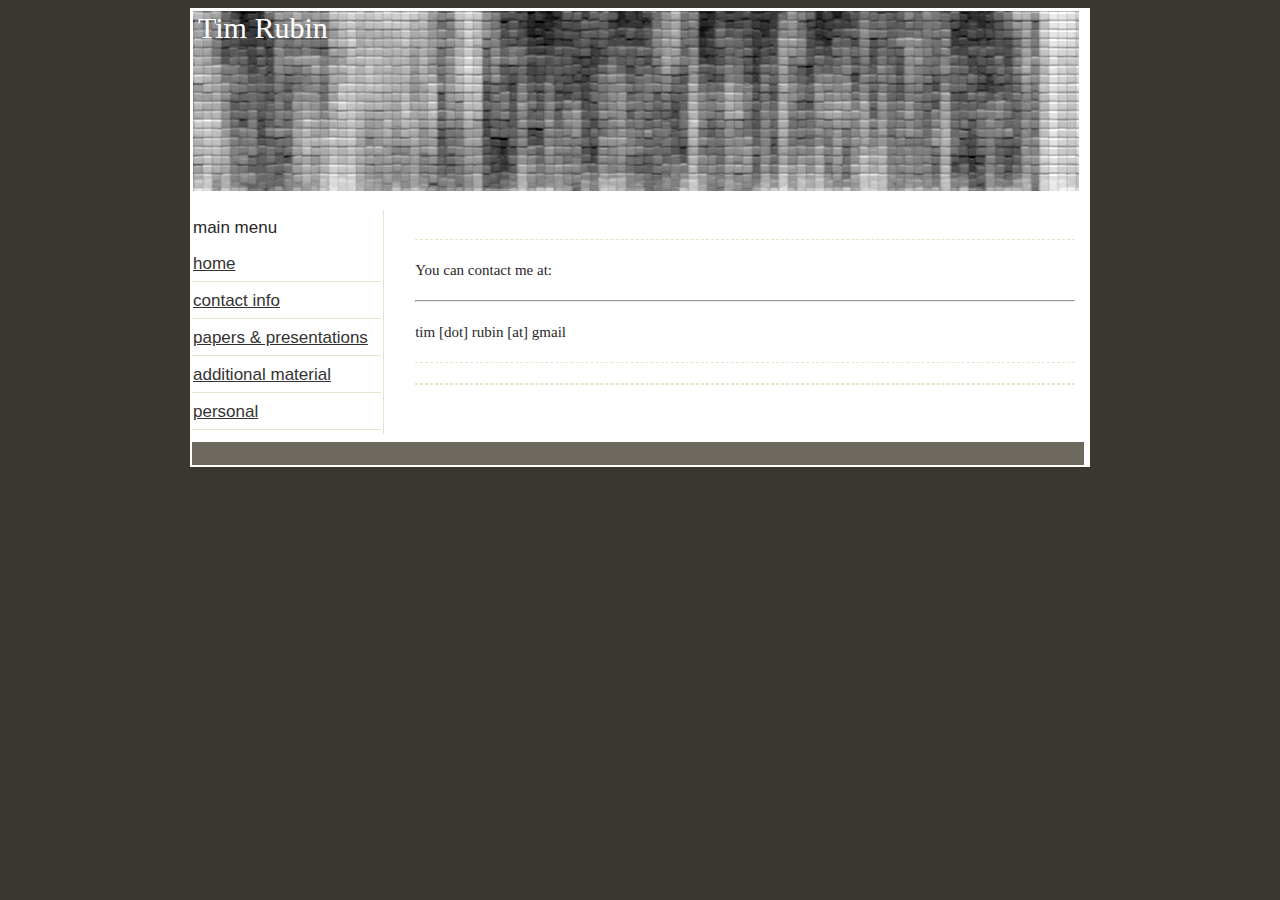
<file: contact.html>
<!DOCTYPE html PUBLIC "-//W3C//DTD XHTML 1.0 Transitional//EN" "http://www.w3.org/TR/xhtml1/DTD/xhtml1-transitional.dtd">
<html xmlns="http://www.w3.org/1999/xhtml" lang="en" xml:lang="en">

<head>
<meta http-equiv="Content-Type" content="text/html; charset=windows-1252" />
<title>Tim Rubin</title>
<meta name="ProgId" content="FrontPage.Editor.Document" />
<link rel="stylesheet" type="text/css" href="main.css" />
</head>

<body bgcolor="#242640">

<div align="center">
	<table width="900" border="1" class="Table" id="table1">

		<tr>
			<td colspan="3" style="font-family: 'Trebuchet MS', Verdana, Arial, sans-serif; font-size: 14px; color: #282828">
			<div class="title">
				Tim Rubin</div>
&nbsp;</td>
			<td width="0" height="100"></td>
		</tr>
		<tr>
			<td width="190" >
			main menu</td>
			<td width="710"  rowspan="7" class="divider">
			<div class="content">
                	<p>You can contact me at:</p> <hr />
					<p>tim [dot] rubin [at] gmail </p>
                </div>
				<br>
                
			<div class="content">
                </div>
				<br>
                <!--
					<div class="content">
                	<p>You can contact me  at:</p>
					<p>trubin [at] uci [dot] edu</p>
					<p>My office at UCI is Social Sciences Gateway Building (SSGB) 2279</p>
					</div> -->


		</td>
			<td width="0" height="33"></td>
		</tr>
		
        <tr>
			<td class="nav" onmouseover="this.className='navHover'" onmouseout="this.className='nav'">
			<a href="home.html">home</a></td>
			<td height="33"></td>
		</tr>
		        		
        <tr>
			<td class="nav" onmouseover="this.className='navHover'" onmouseout="this.className='nav'">
			<a href="contact.html">contact info</a></td>
			<td height="33"></td>
		</tr>
        
        <tr>
			<td class="nav" onmouseover="this.className='navHover'" onmouseout="this.className='nav'">
			<a href="papers.html">papers & presentations</a></td>
			<td height="33"></td>
		</tr>


        <tr>
			<td class="nav" onmouseover="this.className='navHover'" onmouseout="this.className='nav'">
			<a href="additional.html">additional material</a></td>
			<td height="33"></td>
		</tr>

        <tr>
			<td class="nav" onmouseover="this.className='navHover'" onmouseout="this.className='nav'">
			<a href="personal.html">personal</a></td>
			<td height="33"></td>
		</tr>
		
		
        <tr>
			<td></td>

		</tr>
		<tr>
			<td style="font-family: 'Trebuchet MS', Verdana, Arial, sans-serif; font-size: 14px; color: #282828">
			</td>
			<td height="2"></td>
		</tr>
		
		
		<tr>
			<td colspan="4" class="creds" bgcolor="#242640"></td> 
			<td height="21" width="0"></td>
		</tr>
	</table>
</div>

</body>

</html>
</file>
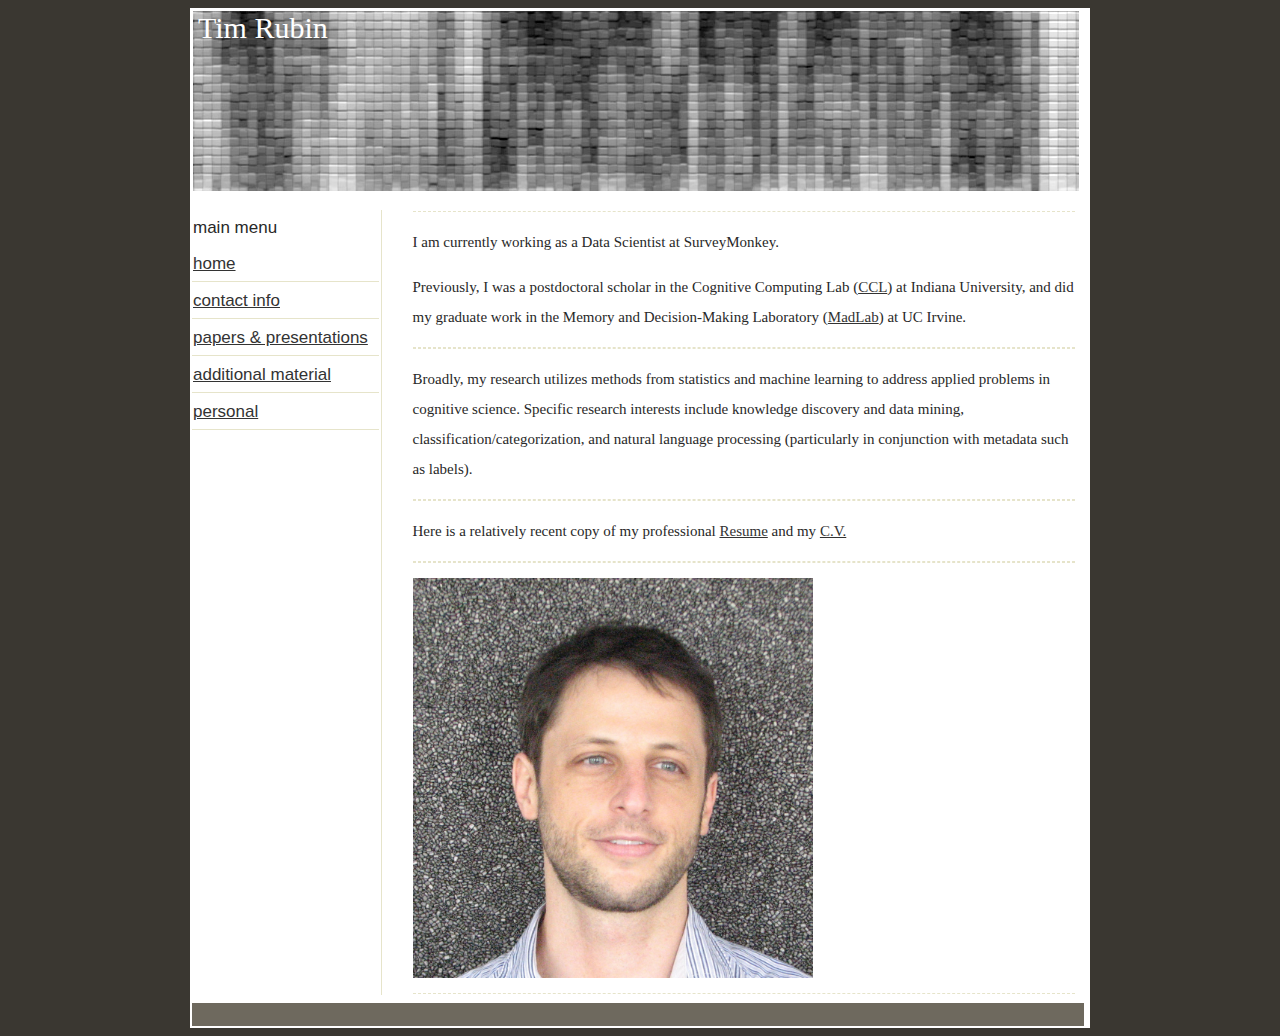
<file: home.html>
<!DOCTYPE html PUBLIC "-//W3C//DTD XHTML 1.0 Transitional//EN" "http://www.w3.org/TR/xhtml1/DTD/xhtml1-transitional.dtd">
<html xmlns="http://www.w3.org/1999/xhtml" lang="en" xml:lang="en">

<head>
<meta http-equiv="Content-Type" content="text/html; charset=windows-1252" />
<title>Tim Rubin</title>
<meta name="ProgId" content="FrontPage.Editor.Document" />
<link rel="stylesheet" type="text/css" href="main.css" />
</head>

<body bgcolor="#242640">

<div align="center">
	<table width="900" border="1" class="Table" id="table1">

		<tr>
			<td colspan="3" style="font-family: 'Trebuchet MS', Verdana, Arial, sans-serif; font-size: 14px; color: #282828">
			<div class="title">
				Tim Rubin</div>
&nbsp;</td>
			<td width="0" height="100"></td>
		</tr>
		<tr>
		  <td width="190" >
			main menu</td>
			<td width="710"  rowspan="7" class="divider">
			<div class="content">
				
                               <p>I am currently working as a Data Scientist at SurveyMonkey. </p>

                               <p>Previously, I was a postdoctoral scholar in the Cognitive Computing Lab (<a href="http://www.compcog.com/">CCL</a>) at Indiana University, and did my graduate work in the Memory and Decision-Making Laboratory (<a href="http://psiexp.ss.uci.edu/research/madlab.htm">MadLab</a>) at UC Irvine.</p> 
				</div>                
		  		<div class="content">
				<p>Broadly, my research utilizes methods from statistics and machine learning to address applied problems in cognitive science. Specific research interests include knowledge discovery and data mining, classification/categorization, and natural language processing (particularly in conjunction with metadata such as labels). </p>  </div>
			
            <div class="content">
					<p>	Here is a relatively recent copy of my professional <a href="Files/Resume_TimRubin_2017.pdf" title="Resume">Resume</a> and my <a href="Files/CV_TimRubin_2017.pdf" title="CV">C.V.</a></p> 
           	  </div>
                    
			<div class="content">
					<p>	<img src="profile_img_2.jpg" width="400" height="400" alt="" /> </p> 
                	</div>
                    		

		</td>
			<td width="0" height="33"></td>
		</tr>
		
        <tr>
			<td class="nav" onmouseover="this.className='navHover'" onmouseout="this.className='nav'">
			<a href="home.html">home</a></td>
			<td height="33"></td>
		</tr>
		        		
        <tr>
			<td class="nav" onmouseover="this.className='navHover'" onmouseout="this.className='nav'">
			<a href="contact.html">contact info</a></td>
			<td height="33"></td>
		</tr>
        
        <tr>
			<td class="nav" onmouseover="this.className='navHover'" onmouseout="this.className='nav'">
			<a href="papers.html">papers & presentations</a></td>
			<td height="33"></td>
		</tr>


        <tr>
			<td class="nav" onmouseover="this.className='navHover'" onmouseout="this.className='nav'">
			<a href="additional.html">additional material</a></td>
			<td height="33"></td>
		</tr>

        <tr>
			<td class="nav" onmouseover="this.className='navHover'" onmouseout="this.className='nav'">
			<a href="personal.html">personal</a></td>
			<td height="33"></td>
		</tr>
		
		
        <tr>
			<td></td>

		</tr>
		<tr>
			<td style="font-family: 'Trebuchet MS', Verdana, Arial, sans-serif; font-size: 14px; color: #282828">
			</td>
			<td height="2"></td>
		</tr>
		
		
		<tr>
			<td colspan="4" class="creds" bgcolor="#242640"></td> 
			<td height="21" width="0"></td>
		</tr>
	</table>
</div>

</body>

</html>
</file>
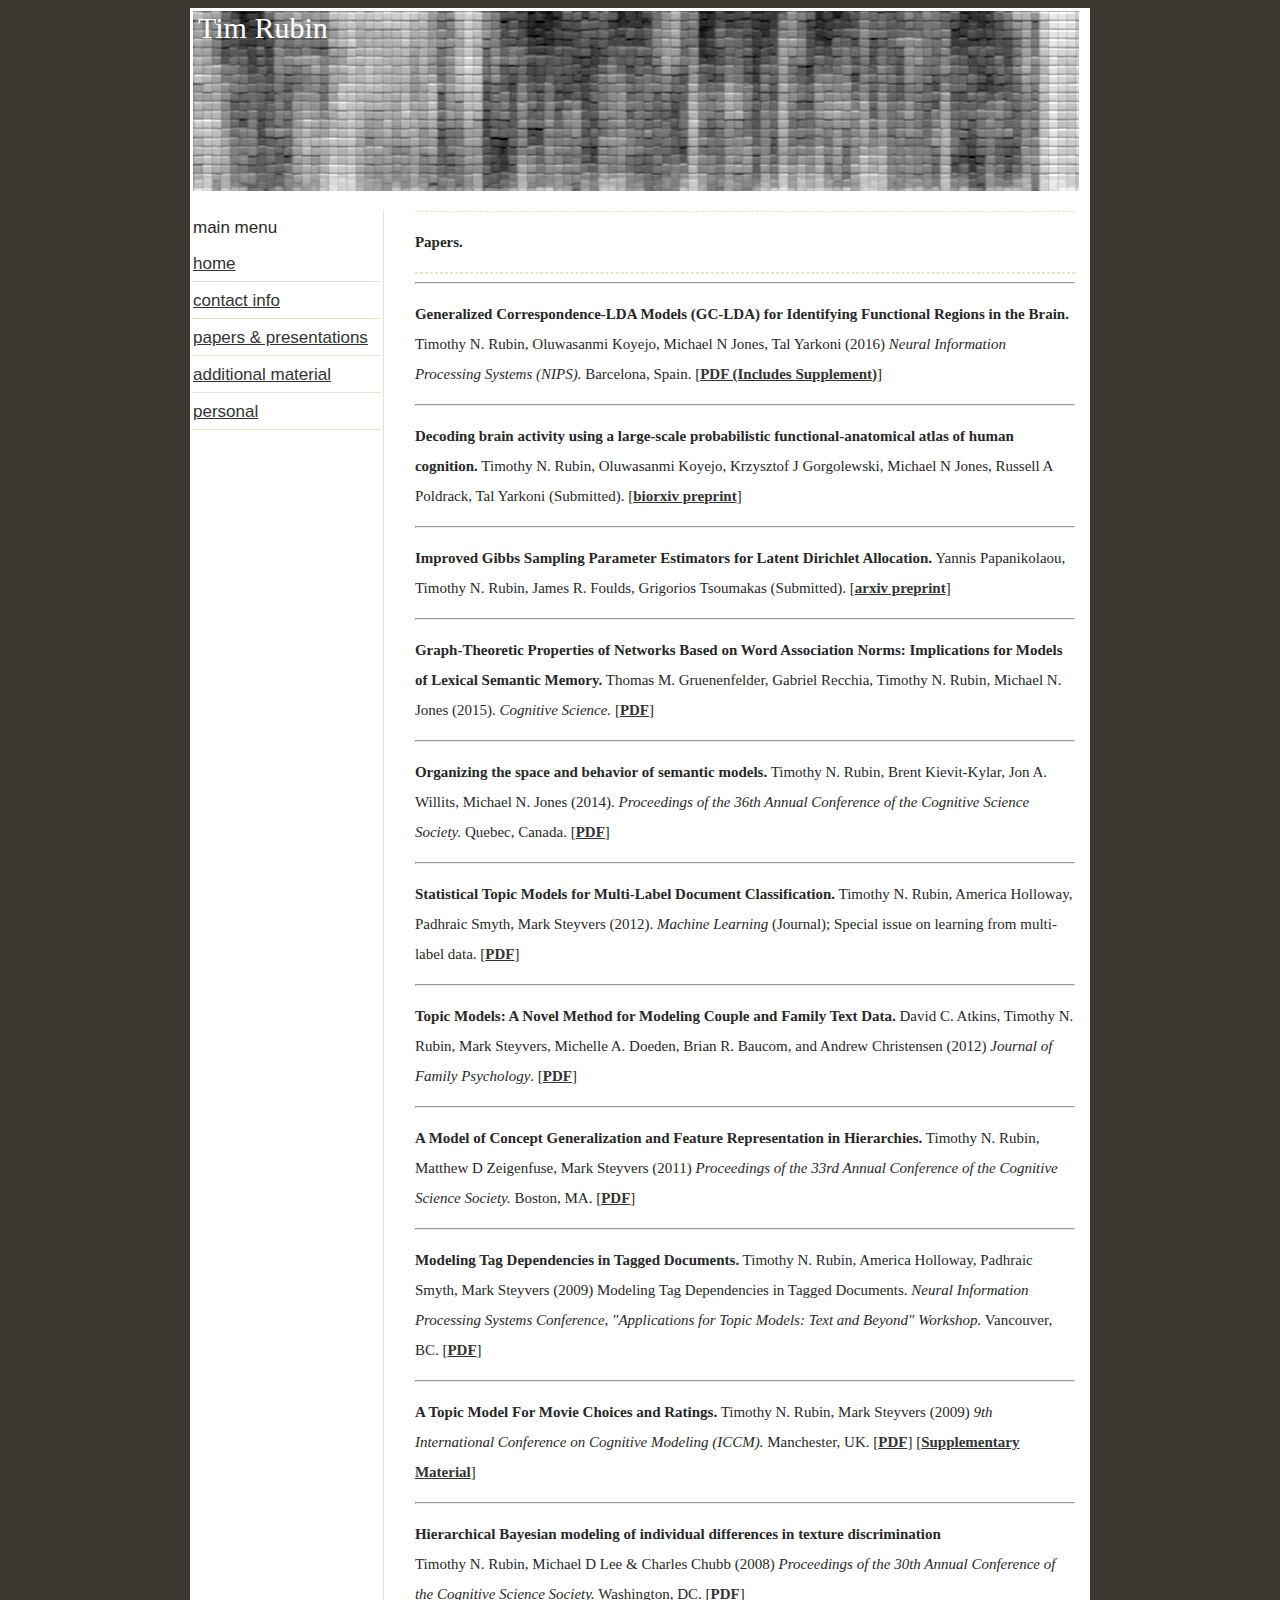
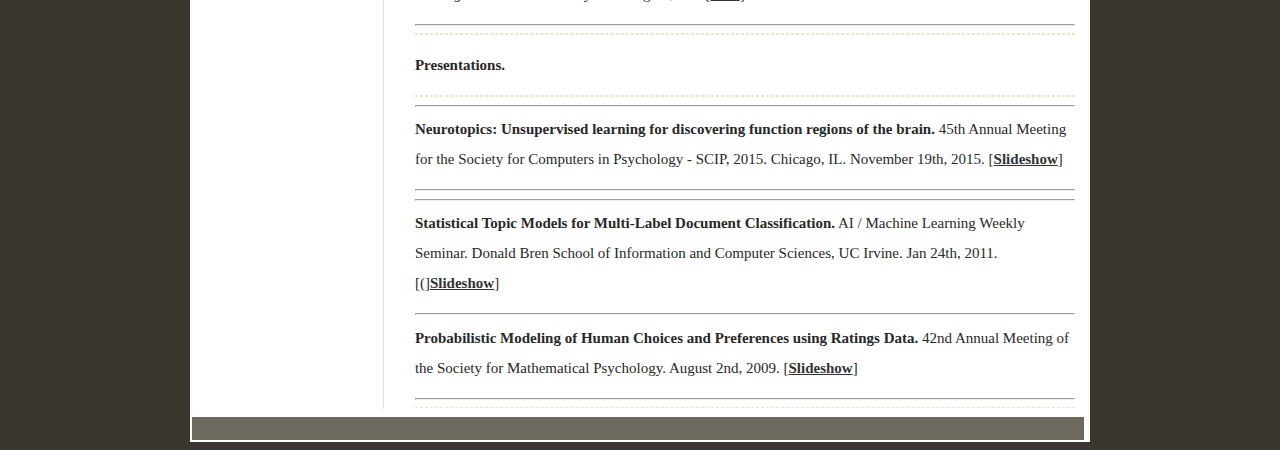
<file: papers.html>
<!DOCTYPE html PUBLIC "-//W3C//DTD XHTML 1.0 Transitional//EN" "http://www.w3.org/TR/xhtml1/DTD/xhtml1-transitional.dtd">
<html xmlns="http://www.w3.org/1999/xhtml" lang="en" xml:lang="en">

<head>
<meta http-equiv="Content-Type" content="text/html; charset=windows-1252" />
<title>Tim Rubin</title>
<meta name="ProgId" content="FrontPage.Editor.Document" />
<link rel="stylesheet" type="text/css" href="main.css" />
</head>

<body bgcolor="#242640">

<div align="center">
	<table width="900" border="1" class="Table" id="table1">

		<tr>
			<td colspan="3" style="font-family: 'Trebuchet MS', Verdana, Arial, sans-serif; font-size: 14px; color: #282828">
			<div class="title">
				Tim Rubin</div>
&nbsp;</td>
			<td width="0" height="100"></td>
		</tr>
		<tr>
			<td width="190" >
			main menu</td>
			<td width="710"  rowspan="7" class="divider">
			<div class="content">
			<p> <b>Papers. </b></p> </div>
				<!-- <br>-->
					<div class="content">

                <hr />

					<p> <b>Generalized Correspondence-LDA Models (GC-LDA) for Identifying Functional Regions in the Brain.</b>
                     Timothy N. Rubin, Oluwasanmi Koyejo, Michael N Jones, Tal Yarkoni (2016)<em> Neural Information Processing Systems (NIPS).</em> Barcelona, Spain. 
                     [<b><a href="Files/GCLDA_NIPS_2016_Final_Plus_Supplement.pdf">PDF (Includes Supplement)</a></b>]</p>

                <hr />

					<p> <b>Decoding brain activity using a large-scale probabilistic functional-anatomical atlas of human cognition.</b>
                     Timothy N. Rubin, Oluwasanmi Koyejo, Krzysztof J Gorgolewski, Michael N Jones, Russell A Poldrack, Tal Yarkoni (Submitted).
                     [<b><a href="http://biorxiv.org/content/early/2016/06/18/059618">biorxiv preprint</a></b>] </p>

                <hr />

					<p> <b>Improved Gibbs Sampling Parameter Estimators for Latent Dirichlet Allocation.</b>
                     Yannis Papanikolaou, Timothy N. Rubin, James R. Foulds, Grigorios Tsoumakas (Submitted).
                     [<b><a href="http://arxiv.org/abs/1505.02065">arxiv preprint</a></b>] </p>

                <hr />

					<p> <b>Graph-Theoretic Properties of Networks Based on Word Association Norms: Implications for Models of Lexical Semantic Memory.</b>
                     Thomas M. Gruenenfelder, Gabriel Recchia, Timothy N. Rubin, Michael N. Jones (2015). <em>Cognitive Science.</em>
                     [<b><a href="Files/Gruenenfelder_EtAl_2015_CogSci.pdf">PDF</a></b>] </p>

                <hr />

					<p> <b>Organizing the space and behavior of semantic models.</b>
                     Timothy N. Rubin, Brent Kievit-Kylar, Jon A. Willits, Michael N. Jones (2014). 
                     <em>Proceedings of the 36th Annual Conference of the Cognitive Science Society.</em> Quebec, Canada. 
                     [<b><a href="Files/Rubin_etal_CogSci2014_Final.pdf">PDF</a></b>] </p>


                <hr />

					<p> <b>Statistical Topic Models for Multi-Label Document Classification.</b>
                     Timothy N. Rubin, America Holloway, Padhraic Smyth, Mark Steyvers (2012). <em>Machine Learning</em> (Journal); 
                     Special issue on learning from multi-label data. 
                     [<b><a href="Files/Rubin_EtAl_2012_MachineLearning.pdf">PDF</a></b>] 
                					
                <hr />

					<p> <b>Topic Models: A Novel Method for Modeling Couple and Family Text Data.</b>
                      David C. Atkins, Timothy N. Rubin, Mark Steyvers, Michelle A. Doeden, Brian R. Baucom, and Andrew Christensen (2012)
                      <em> Journal of Family Psychology</em>.   
					  [<b><a href="Files/Atkins_EtAl_2012_FamilyPysch.pdf">PDF</a></b>] 


				<hr />
                
					<p> <b>A Model of Concept Generalization and Feature Representation in Hierarchies.</b>
                     Timothy N. Rubin, Matthew D Zeigenfuse, Mark Steyvers (2011) 
                     <em>Proceedings of the 33rd Annual Conference of the Cognitive Science Society.</em> Boston, MA.
                     [<b><a href="Files/Rubin_EtAl_CogSci_2011.pdf">PDF</a></b>] </p>
                     
                <hr />

					<p> <b>Modeling Tag Dependencies in Tagged Documents.</b>
                     Timothy N. Rubin, America Holloway, Padhraic Smyth, Mark Steyvers (2009) 
                     Modeling Tag Dependencies in Tagged Documents. <em> Neural Information Processing Systems Conference, "Applications for Topic Models: Text and Beyond" Workshop.</em> Vancouver, BC.
                     [<b><a href="Files/Rubin_etal_NIPS_2009.pdf">PDF</a></b>] </p>
                     
                     
                <hr />
					<p> <b>A Topic Model For Movie Choices and Ratings.</b>
                    Timothy N. Rubin, Mark Steyvers (2009) <em> 9th International Conference on Cognitive Modeling (ICCM).</em> Manchester, UK.  [<b><a href="Files/Rubin_Steyvers_2009_ICCM_Paper.pdf">PDF</a></b>] [<b><a href="Files/Rubin_Steyvers_2009_ICCM_Paper_Supplementary.pdf">Supplementary Material</a></b>]</p>  
                     
                    <hr />
					<p> <b>Hierarchical Bayesian modeling of individual differences in texture discrimination</b><br />
                     Timothy N. Rubin, Michael D Lee & Charles Chubb (2008) <em> Proceedings of the 30th Annual Conference of the Cognitive Science Society.</em> Washington, DC.
					[<b><a href="Files/Rubin_Lee_Chubb_2008_CogSciSoc_Paper.pdf">PDF</a></b>] </p>
                                      
					<hr />
                                      

                     </div>
                     

					<div class="content">
					<p> <b>Presentations. </b></p> </div>
            
					<div class="content">
					<hr />
                     
	       			<b>Neurotopics: Unsupervised learning for discovering function regions of the brain.</b> 45th Annual Meeting for the Society for Computers in Psychology - SCIP, 2015. Chicago, IL. November 19th, 2015. [<b><a href="Files/2015_SCIP_Presentation_ToDistribute.pdf">Slideshow</a></b>] </p> <hr />

 					<hr />
                    
	       			<b>Statistical Topic Models for Multi-Label Document Classification.</b> AI / Machine Learning Weekly Seminar. Donald Bren School of Information and Computer Sciences, UC Irvine. Jan 24th, 2011. [(]<b><a href="Files/CML_Talk_1-24-2011_TRubin_ToDistribute.pdf">Slideshow</a></b>] </p> <hr />
                    
	        	    <b>Probabilistic Modeling of Human Choices and Preferences using Ratings Data.</b> 
			        42nd Annual Meeting of the Society for Mathematical Psychology. August 2nd, 2009.
					[<b><a href="Files/MathPsych_Talk_2009_PrintForWeb.pdf">Slideshow</a></b>] </p>

                    <hr />

					</div>



		</td>
			<td width="0" height="33"></td>
		</tr>
		
        <tr>
			<td class="nav" onmouseover="this.className='navHover'" onmouseout="this.className='nav'">
			<a href="home.html">home</a></td>
			<td height="33"></td>
		</tr>
		        		
        <tr>
			<td class="nav" onmouseover="this.className='navHover'" onmouseout="this.className='nav'">
			<a href="contact.html">contact info</a></td>
			<td height="33"></td>
		</tr>
        
        <tr>
			<td class="nav" onmouseover="this.className='navHover'" onmouseout="this.className='nav'">
			<a href="papers.html">papers & presentations</a></td>
			<td height="33"></td>
		</tr>


        <tr>
			<td class="nav" onmouseover="this.className='navHover'" onmouseout="this.className='nav'">
			<a href="additional.html">additional material</a></td>
			<td height="33"></td>
		</tr>

        <tr>
			<td class="nav" onmouseover="this.className='navHover'" onmouseout="this.className='nav'">
			<a href="personal.html">personal</a></td>
			<td height="33"></td>
		</tr>
		
		
        <tr>
			<td></td>

		</tr>
		<tr>
			<td style="font-family: 'Trebuchet MS', Verdana, Arial, sans-serif; font-size: 14px; color: #282828">
			</td>
			<td height="2"></td>
		</tr>
		
		
		<tr>
			<td colspan="4" class="creds" bgcolor="#242640"></td> 
			<td height="21" width="0"></td>
		</tr>
	</table>
</div>

</body>

</html>
</file>
<file: main.css>
body,td,th {
	font-family: Georgia, Trebuchet MS, Verdana, Arial, sans-serif;
	/* font-family: Georgia, Trebuchet MS, Verdana, Arial, sans-serif; */
	font-size: 17px;
	color: #282828;
	/* font-variant: small-caps; */
	font-variant: normal;
}
body {
	background-color: #3A3731;
}
a {
	color: #333;
		text-decoration:#none;
}
a:visited {
	color: #333;
			text-decoration:#none;
}
a:hover {
	color: #333;
	text-decoration:#underline;
}
a:active {
	color: #333;
	text-decoration:#none;
}
table {
	background-color: #FFFFFF;
	border: 0px;
}
td {
	border: 0px;
}
.title {
background:url(header_tr.jpg);
	text-align: left;
	padding:0 0 0 5px;
	font-size: 30px;
	color: #fff;
	vertical-align: middle;
	height:180px;
	font-family:Times;
	font-family:Georgia;
	/*font-family:Times;*/
}
.dateoutline {
	border: 1px solid #CCCCCC;
	text-align: left;
	vertical-align: middle;
	font-size: 10px;
	background-color: #F0F0F0;
}
.dateoutlineHover {
	border: 1px solid #999999;
	text-align: left;
	vertical-align: middle;
	font-size: 10px;
	cursor: pointer;
}
.dateday {
	text-align: left;
	vertical-align: middle;
	font-size: 10px;
}
.nav {
	border-bottom: 1px solid #E6E4CA;
}
.navHover {
	cursor: pointer;
background-color:#C4BCA8;
}
.navLastHover {
	cursor: pointer;
	border-left: 3px solid #A9A38D;
	font-weight: bold;
}
.navHead {
	color: #ffffff;
	background-color: #676CA7;
}
.infoBox {
	text-align: left;
	vertical-align: middle;
	color: #FFFFFF;
}
.creds {
	color: #FFFFFF;
	font-size: 12px;
	text-align: right;
	background-color:#6E695E;
}
.size12 {
	font-size: 12px;
}

.content {
	border-top: 1px dashed #E6E4CA;
	border-bottom: 1px dashed #E6E4CA; 

/*
	border-top: 1px dashed #CACCE6;
	border-bottom: 1px dashed #CACCE6;
	
*/
	margin-left: 2em;
	font-size: 15px;
	line-height: 2em;
	font-align:left;
	font-family:Trebuchet MS;
	font-variant:	normal;
}
.divider {
	border-left: 1px solid #E6E4CA;
}
</file>
